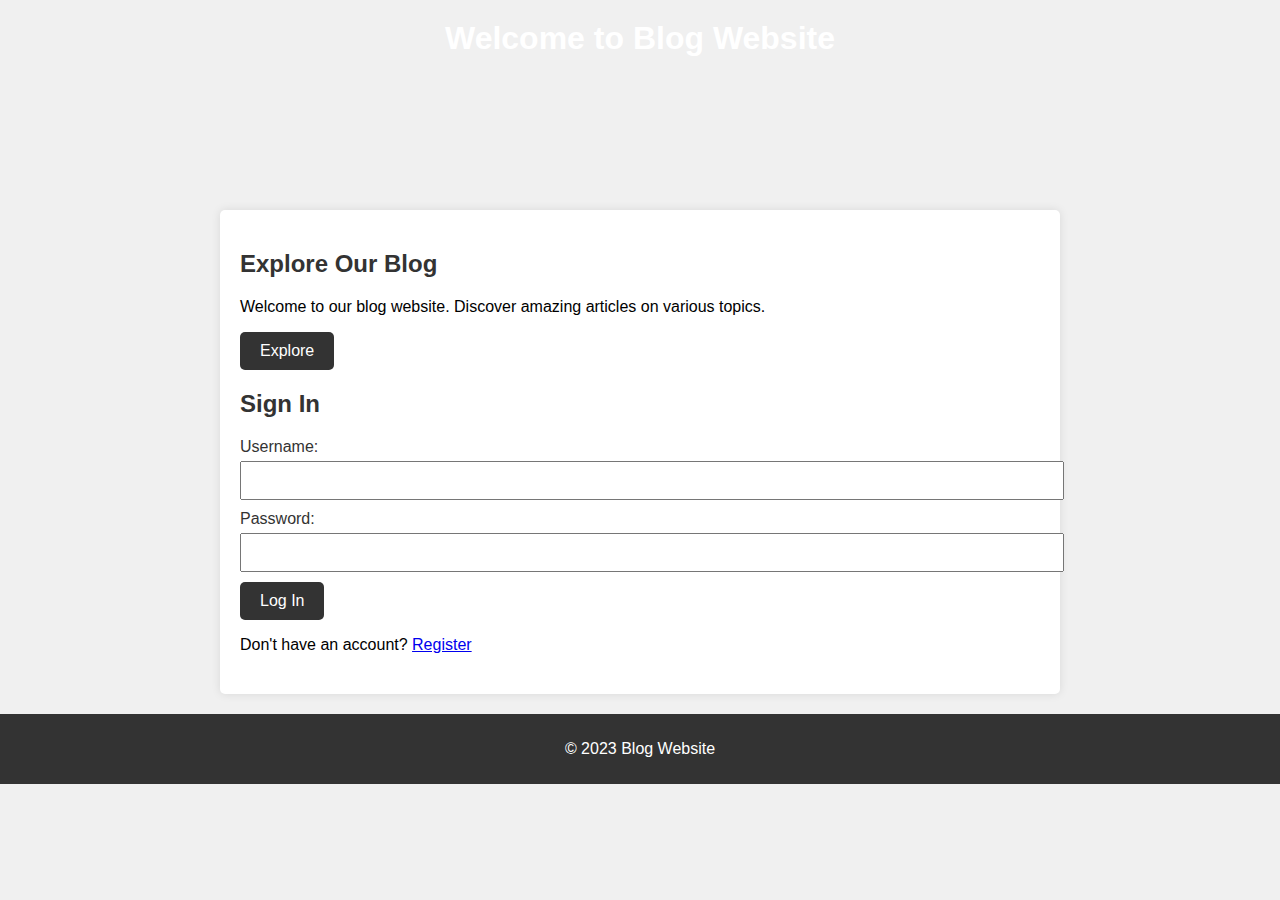
<file: index.html>
<!DOCTYPE html>
<html lang="en">
<head>
    <meta charset="UTF-8">
    <meta name="viewport" content="width=device-width, initial-scale=1.0">
    <title>Blog Website</title>
    <link rel="stylesheet" href="style.css">
</head>
<body>
    <header>
        <h1>Welcome to Blog Website</h1>
    </header>
    <main>
        <section class="landing">
            <h2>Explore Our Blog</h2>
            <p>Welcome to our blog website. Discover amazing articles on various topics.</p>
            <a href="blog.html" class="btn">Explore</a>
        </section>
        <section class="login">
            <h2>Sign In</h2>
            <form id="login-form">
                <label for="username">Username:</label>
                <input type="text" id="username" name="username" required><br>

                <label for="password">Password:</label>
                <input type="password" id="password" name="password" required><br>

                <!-- Replace the button with an anchor tag -->
                <a href="dashboard.html" class="btn" id="login-button">Log In</a>
            </form>
            <p>Don't have an account? <a href="register.html">Register</a></p>
        </section>
    </main>
    <footer>
        <p>&copy; 2023 Blog Website</p>
    </footer>
    <script>
        var database = [
      {
        username: "user1",
        password: "ugyen@321"
      },
      {
        username: "user2",
        password: "ugyen@321"
      },
      {
        username: "user3",
        password: "karma@321"
      },
      {
        username: "user4",
        password: "suman@312"
      },
      {
        username: "user5",
        password: "tshewang@321"
      },
      {
        username: "user6",
        password: "sonam@321"
      }
    ];

    function isUserValid(username, password) {
      for (var i = 0; i < database.length; i++) {
        if (database[i].username === username && database[i].password === password) {
          return true;
        }
      }
      return false;
    }

    function signIn() {
      var usernameInput = document.getElementById("username");
      var passwordInput = document.getElementById("password");
      var username = usernameInput.value;
      var password = passwordInput.value;

      if (isUserValid(username, password)) {
        window.location = "dashboard.html";
      } else {
        alert("Sorry, your username or password is incorrect.");
      }
    }
    </script>
</body>
</html>
</file>
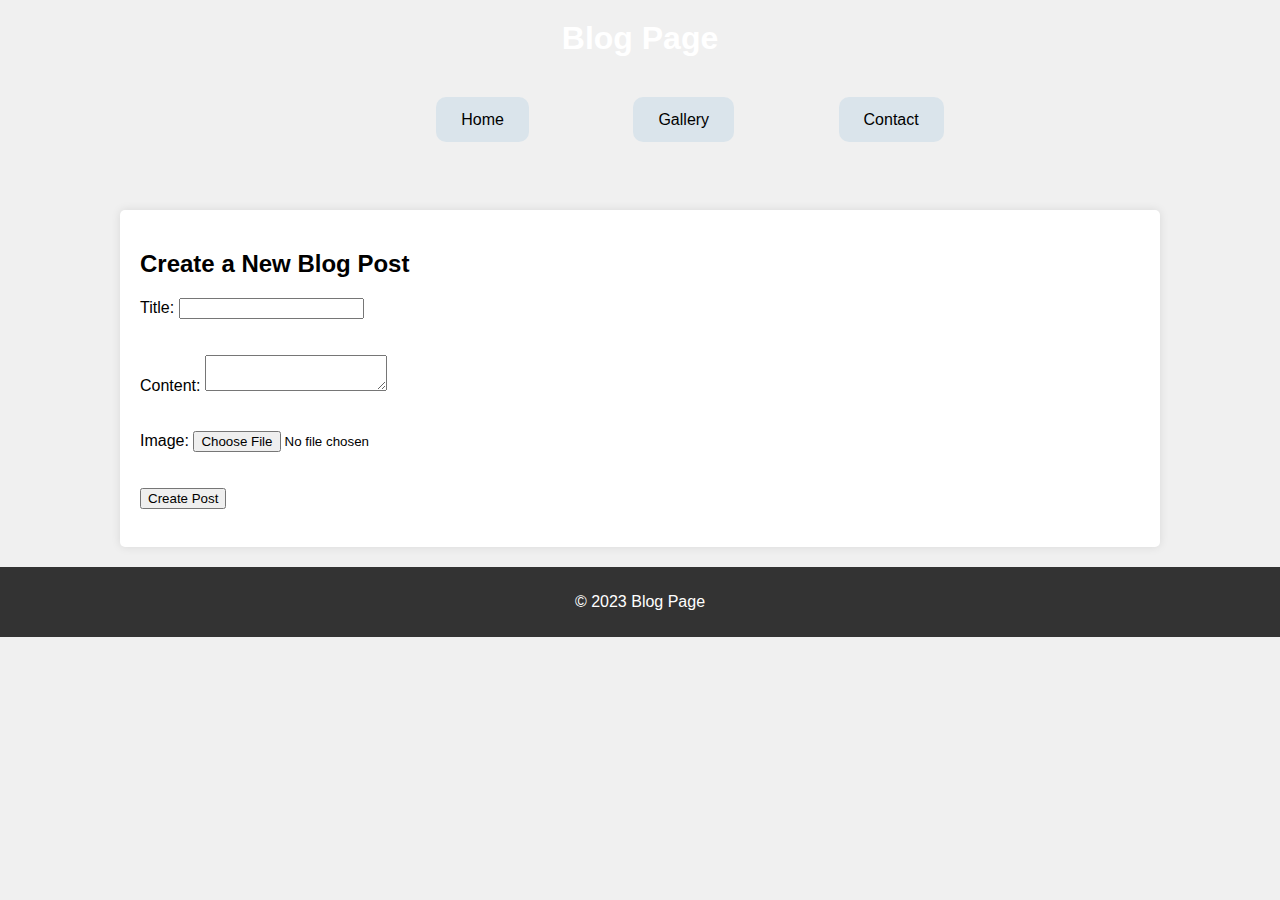
<file: blog.html>
<!DOCTYPE html>
<html lang="en">
<head>
    <meta charset="UTF-8">
    <meta name="viewport" content="width=device-width, initial-scale=1.0">
    <title>Blog Page</title>
    <link rel="stylesheet" href="style2.css">
</head>
<body>
    <header>
        <h1>Blog Page</h1>
        <br><br><br>
        <nav>
            <a href="dashboard.html" target="blank">Home</a>
<a href="gallery.html" target="blank">Gallery</a>
<a href="contact.html" target="blank"> Contact</a>

        </nav>
    </header>
    <main>
        <section class="blog-form">
            <h2>Create a New Blog Post</h2>
            <form id="blog-form">
                <label for="title">Title:</label>
                <input type="text" id="title" required><br>
                <br><br>

                <label for="content">Content:</label>
                <textarea id="content" required></textarea><br>
                <br><br>

                <label for="image">Image:</label>
                <input type="file" id="image" accept="image/*" required><br>
                <br><br>

                <button type="submit">Create Post</button>
                <br><br>
            </form>
        </section>

        <section class="blog-posts" id="blog-posts">
            
        </section>
    </main>
    <footer>
        <p>&copy; 2023 Blog Page</p>
    </footer>
    <script>
        let blogData = [];
        let editIndex = -1; // Track the index of the post being edited

        document.addEventListener('DOMContentLoaded', function () {
            const blogForm = document.getElementById('blog-form');
            const blogPosts = document.getElementById('blog-posts');

            function createBlogPost(title, content, image) {
                const newPost = { title, content, image };
                blogData.push(newPost);
                return newPost;
            }

            blogForm.addEventListener('submit', function (e) {
                e.preventDefault();

                const title = document.getElementById('title').value;
                const content = document.getElementById('content').value;
                const image = document.getElementById('image').files[0];

                if (title && content && image) {
                    if (editIndex === -1) {
                        // Create a new post
                        createBlogPost(title, content, image);
                    } else {
                        // Edit an existing post
                        blogData[editIndex] = { title, content, image };
                        editIndex = -1; // Reset the edit index
                    }
                    displayBlogPosts();
                    clearForm();
                } else {
                    alert('Please fill in all fields.');
                }
            });

            function displayBlogPosts() {
                blogPosts.innerHTML = '';
                blogData.forEach((post, index) => {
                    const postDiv = document.createElement('div');
                    postDiv.classList.add('blog-post');
                    postDiv.innerHTML = `
                        <h3>${post.title}</h3>
                        <p>${post.content}</p>
                        <img src="${URL.createObjectURL(post.image)}" alt="Blog Image">
                        <button onclick="editPost(${index})">Edit</button>
                        <button onclick="deletePost(${index})">Delete</button>
                    `;
                    blogPosts.appendChild(postDiv);
                });
            }

            function editPost(index) {
                // Populate the form with the post's data for editing
                const post = blogData[index];
                document.getElementById('title').value = post.title;
                document.getElementById('content').value = post.content;
                editIndex = index; // Set the edit index
            }

            function deletePost(index) {
                blogData.splice(index, 1);
                displayBlogPosts();
            }

            function clearForm() {
                document.getElementById('title').value = '';
                document.getElementById('content').value = '';
                document.getElementById('image').value = '';
            }

            displayBlogPosts();
        });
    </script>
</body>
</html>
</file>
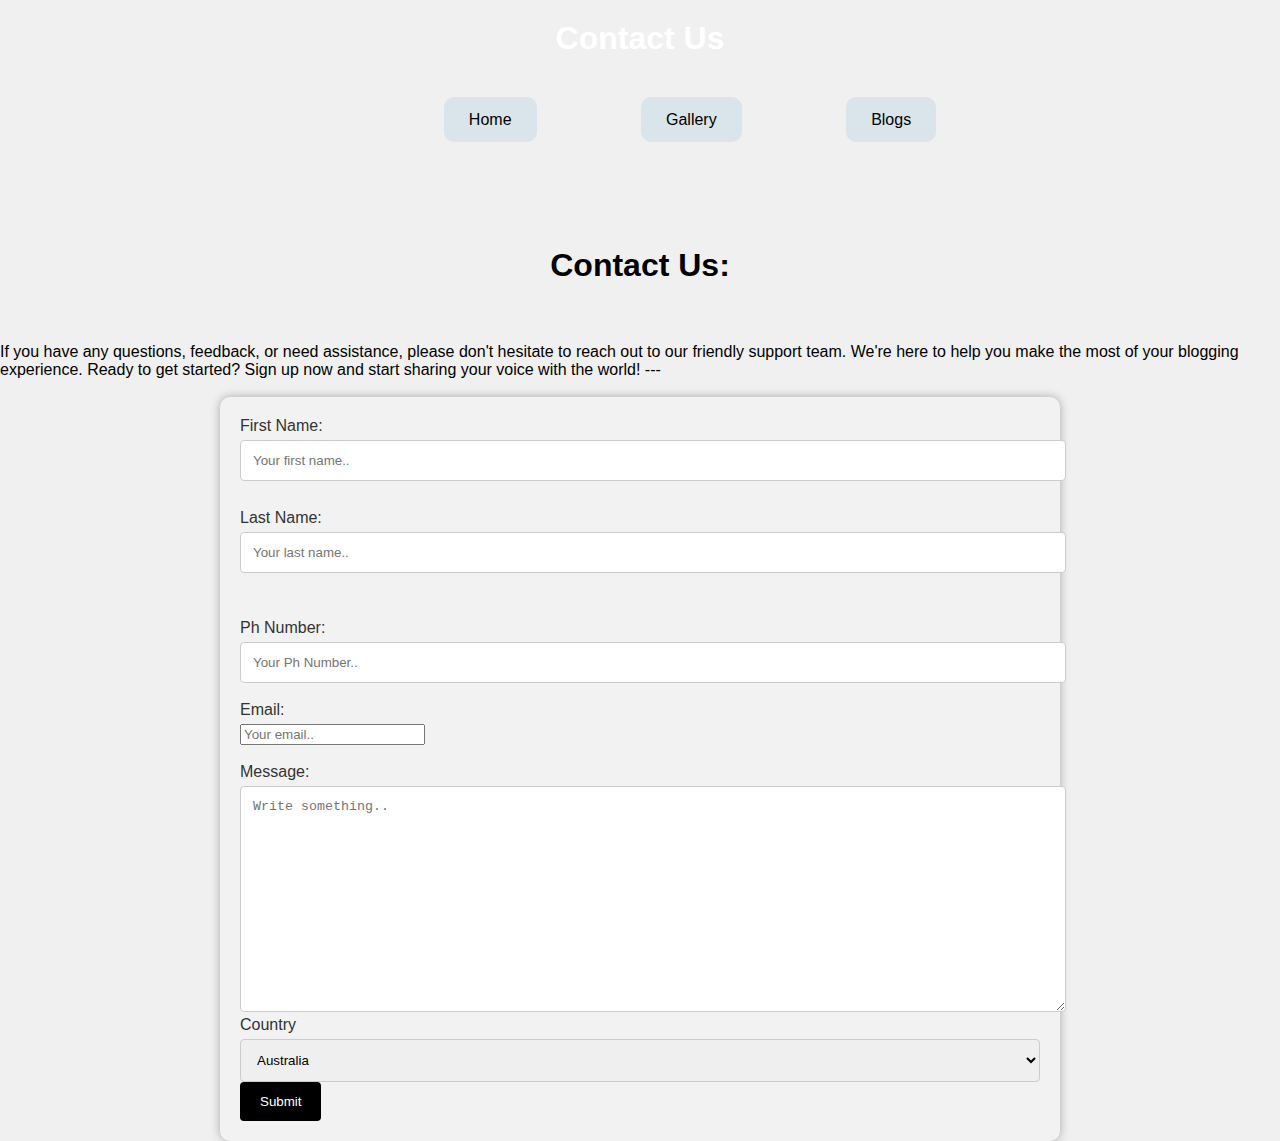
<file: contact.html>
<!DOCTYPE html>
<html>
<head>
	<title>Contact</title>
	<meta name="viewport" content="width=device-width, initial-scale=1.0">
	<link rel="stylesheet" type="text/css" href="style.css">
	<link rel="stylesheet" type="text/css" href="responsiveform.css">
	
</head>

<header>
  <nav>
  	<h1>Contact Us</h1>

        <br><br><br>
        <nav>
            <a href="dashboard.html" target="blank">Home</a>
            <a href="gallery.html" target="blank">Gallery</a>
            <a href="blog.html" target="blank"> Blogs</a>

        </nav>
	</header>
	<br>
	<br>
<body>
<h1><center>Contact Us:<br><br></center></h1>

If you have any questions, feedback, or need assistance, please don't hesitate to reach out to our friendly support team. We're here to help you make the most of your blogging experience.

Ready to get started? Sign up now and start sharing your voice with the world!

---
<br>
<br>

	<form method="GET">
		<label for="Firstname">First Name:</label>
		<input type="text" id="name" name="name" placeholder="Your first name.." required>
		<br>
		<br>

		<label for="Lastname">Last Name:</label>
		<input type="text" id="name" name="name" placeholder="Your last name.." required><br>
		<br>
		<br>

		<label for="name">Ph Number:</label>
		<input type="number" id="name" name="name" placeholder="Your Ph Number.." required>
		<br>
		<br>
		<label for="email">Email:</label>
		<input type="email" id="email" name="email" placeholder="Your email.." required><br>
		<br>
		
		<label for="message">Message:</label>
		<textarea id="message" name="message" placeholder="Write something.." style="height:200px" required></textarea>

		<br>

		<label for="country">Country</label>
		<select id="country" name="country">
        <option value="australia">Australia</option>
        <option value="canada">Canada</option>
        <option value="usa">USA</option>
        <option value="India">India</option>
        <option value="Bhutan">Bhutan</option>
        <option value="Korea">Korea</option>
        <option value="Cambodia">Cambodia</option>
        <option value="Japan">Japan</option>
        <option value="Thailand">Korea</option>

		
		<input type="submit" value="Submit">
	</form>
</body>
</html>
</file>
<file: style.css>
/* Add your CSS styles here */
body {
    font-family: Arial, sans-serif;
    margin: 0;
    padding: 0;
    background-color: #f0f0f0;
}


header {
    background-image:url(https://thumbs.dreamstime.com/b/dark-black-grey-background-marbled-stone-wall-rock-industrial-texture-website-banner-header-backdrop-design-dark-black-grey-241613595.jpg);height: 150px; background-repeat: no-repeat ; background-attachment: fixed; background-size: 100% 100%;
    color: white;
    padding: 20px;
    text-align: center;
}

header h1 {
    margin: 0;
}

main {
    max-width: 800px;
    margin: 20px auto;
    padding: 20px;
    background-color: #fff;
    border-radius: 5px;
    box-shadow: 0px 0px 10px rgba(0, 0, 0, 0.1);
}

.landing, .login {
    margin-bottom: 20px;
}

h2 {
    color: #333;
}

.btn {
    display: inline-block;
    padding: 10px 20px;
    background-color: #333;
    color: #fff;
    text-decoration: none;
    border-radius: 5px;
}

.btn:hover {
    background-color: #555;
}
body{
background-image:url(https://i.pinimg.com/originals/fa/b7/ca/fab7ca4ae20651bd1da35b1e00824669.jpg);

}
form {
    margin-top: 20px;
}

label {
    display: block;
    margin-bottom: 5px;
    color: #333;
}

input[type="text"],
input[type="password"] {
    width: 100%;
    padding: 10px;
    margin-bottom: 10px;
}

button {
    background-color: #333;
    color: #fff;
    padding: 10px 20px;
    border: none;
    cursor: pointer;
}

button:hover {
    background-color: #555;
}

footer {
    text-align: center;
    padding: 10px 0;
    background-color: #333;
    color: #fff;
}
</file>
<file: style2.css>
/* Add your CSS styles here */
body {
    font-family: Arial, sans-serif;
    margin: 0;
    padding: 0;
    background-color: #f0f0f0;
}


header {
    background-image:url(https://thumbs.dreamstime.com/b/dark-black-grey-background-marbled-stone-wall-rock-industrial-texture-website-banner-header-backdrop-design-dark-black-grey-241613595.jpg);height: 150px; background-repeat: no-repeat ; background-attachment: fixed; background-size: 100% 100%;
    color: white;
    padding: 20px;
    text-align: center;
}

header h1 {
    margin: 0;
}

a:link, a:visited
{
background-color:#dae4eb;
color: black;
padding:14px 25px ;
text-align: center;
display: initial-black;
margin-left:100px;
border-radius:10px;
margin-bottom: 60px ;
text-decoration: none;
   }
   a:hover, a:active
   {
background-color: black;
color: white;
}
body{
background-image:url(https://i.pinimg.com/originals/fa/b7/ca/fab7ca4ae20651bd1da35b1e00824669.jpg);

}
main {
    max-width: 1000px;
    margin: 20px auto;
    padding: 20px;
    background-color: #fff;
    border-radius: 5px;
    box-shadow: 0px 0px 10px rgba(0, 0, 0, 0.1);
}




footer {
    text-align: center;
    padding: 10px 0;
    background-color: #333;
    color: #fff;
}
</file>
<file: responsiveform.css>
a:link, a:visited
{
background-color:#dae4eb;
color: black;
padding:14px 25px ;
text-align: center;
display: initial-black;
margin-left:100px;
border-radius:10px;
margin-bottom: 60px ;
text-decoration: none;
   }
   a:hover, a:active
   {
background-color: black;
color: white;
}

form {
			max-width: 800px;
			margin: 0 auto;
			padding: 20px;
			background-color: #f2f2f2;
			border-radius: 10px;
			box-shadow: 0 0 10px rgba(0, 0, 0, 0.3);
		}
		
		input[type=text], select, textarea {
			width: 100%;
			padding: 12px;
			border: 1px solid #ccc;
			border-radius: 4px;
			resize: vertical;
		}

		input[type=number], select, textarea
		{width: 100%;
			padding: 12px;
			border: 1px solid #ccc;
			border-radius: 4px;
			resize: vertical;
		}
		
		input[type=submit] {
			background-color: black;

			
			color: white;
			padding: 12px 20px;
			border: none;
			border-radius: 4px;
			cursor: pointer;
		}
		
		input[type=submit]:hover {
			background-color: #45a049;
		}
		
		@media screen and (max-width: 600px) {
			input[type=text], select, textarea {
				width: 100%;
			}
		}
</file>
